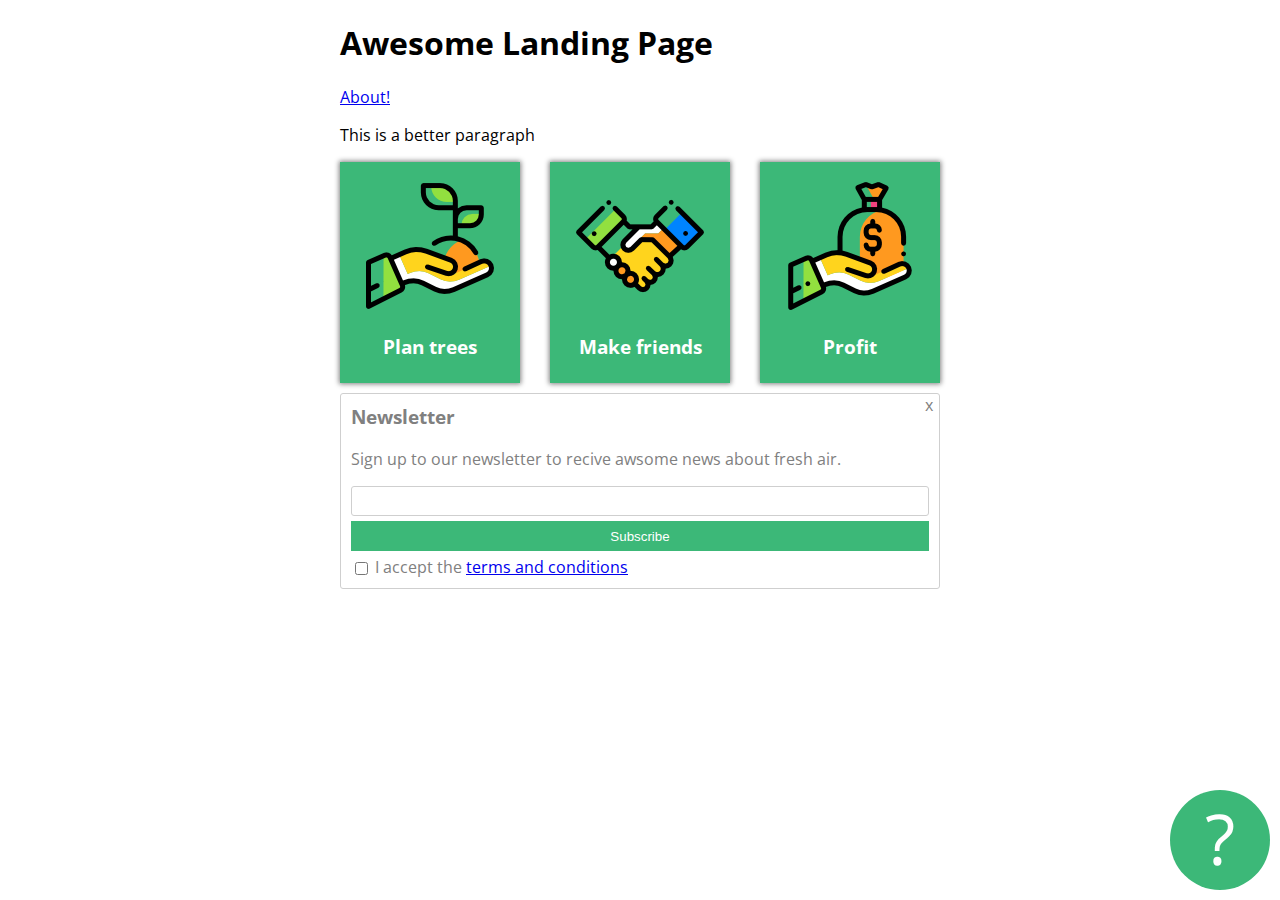
<file: index.html>
<!DOCTYPE html>
<html lang="en" >
<head>
  <meta charset="UTF-8">
  <title>CodePen - d3</title>
  <link href="https://fonts.googleapis.com/css2?family=Open+Sans&display=swap" rel="stylesheet">
  <link rel="stylesheet" href="./style.css">

</head>
<body>
<!-- partial:index.partial.html -->
<div class="container">
  <h1>Awesome Landing Page</h1>
  
  <a href="about.html">About!</a>

  <p>This is a better paragraph</p>

  <div class="card-holder">
      <div class="card">
        <img src="images/tree.png" alt="">
        <h3>Plan trees</h3>
  </div>
      <div class="card">
        <img src="images/deal.png" alt="">
        <h3>Make friends</h3>
  </div>
      <div class="card">
        <img src="images/money.png" alt="">
        <h3>Profit</h3>
  </div>
  </div>
    
  <div class="newsletter-box">
    <h3>Newsletter</h3>
    <p>Sign up to our newsletter to recive awsome news about fresh air.</p>
    <form action="">
      <input id="email" type="text">
      <button type="submit">Subscribe</button>
      <input id="terms" type="checkbox">
      <label for="terms">I accept the 
        <a href="http://szekszardisport.hu">terms and conditions</a>
      </label>
    </form>
    <div class="closex">x</div>
  </div>
  <div id="questioncircle">?</div>
</div>
<!-- partial -->
  
</body>
</html>
</file>
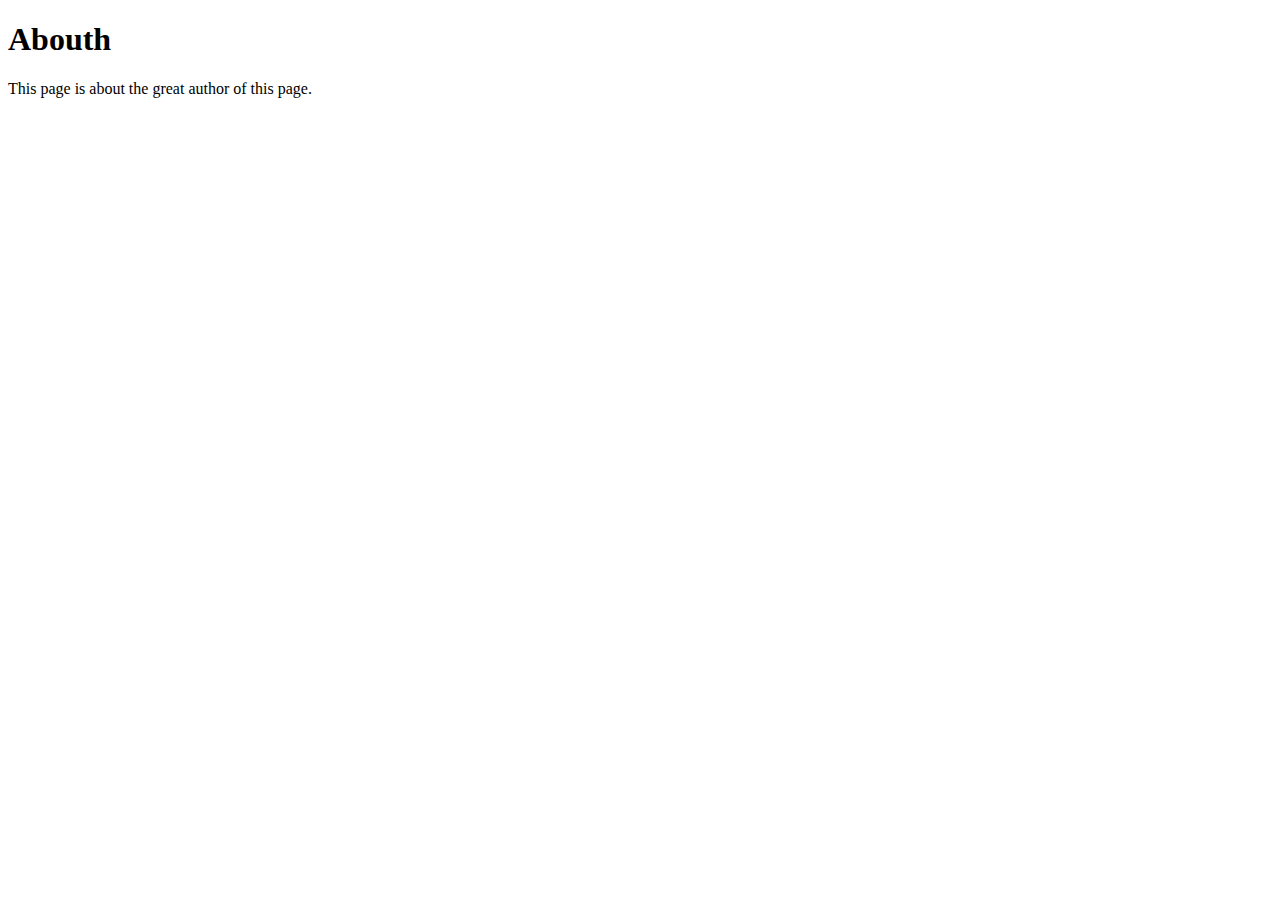
<file: about.html>
<!DOCTYPE html>
<html lang="en">
<head>
    <meta charset="UTF-8">
    <meta name="viewport" content="width=device-width, initial-scale=1.0">
    <title>About</title>
</head>
<body>
    <h1>Abouth</h1>
    <p>This page is about the great author of this page.</p>
</body>
</html>
</file>
<file: style.css>
.container {
  font-family: 'Open Sans', sans-serif;
  width: 600px;
  margin-left: auto;
  margin-right: auto;
}

#email {
  display: block;
  width: 100%;
  height: 30px;
  padding: 3px;
  box-sizing: border-box;
  border: solid thin #cfcfcf;
  border-radius: 3px;
}

button {
  display: block;
  width: 100%;
  background-color: #3cb878;
  border: none;
  color: white;
  height: 30px;
  margin-top: 5px;
  margin-bottom: 5px;
}

.newsletter-box {
  border: solid thin #cfcfcf;
  border-radius: 3px;
  padding: 10px;
  color: gray;
  position: relative;
}

.newsletter-box h3 {
  margin-top: 0px;
}

#terms {
  position: relative;
  top: 2px;
  left: 0px;
}

.closex{
  position: absolute;
  top: 0px;
  right: 6px;
  cursor: pointer;
}

#questioncircle {
  font-size: 70px;
  color: white;
  background-color: #3cb878;
  height: 100px;
  width: 100px;
  border-radius: 50%;
  text-align: center;
  position: fixed;
  bottom: 10px;
  right: 10px;
}

.card {
  color: white;
  background-color: #3cb878;
  width: 180px;
  text-align: center;
  padding-top: 20px;
  padding-bottom: 6px;
  margin-bottom: 10px;
  box-shadow: 0px 0px 5px 1px grey;
}

.card-holder {
  display: flex;
  justify-content: space-between;
}
</file>
